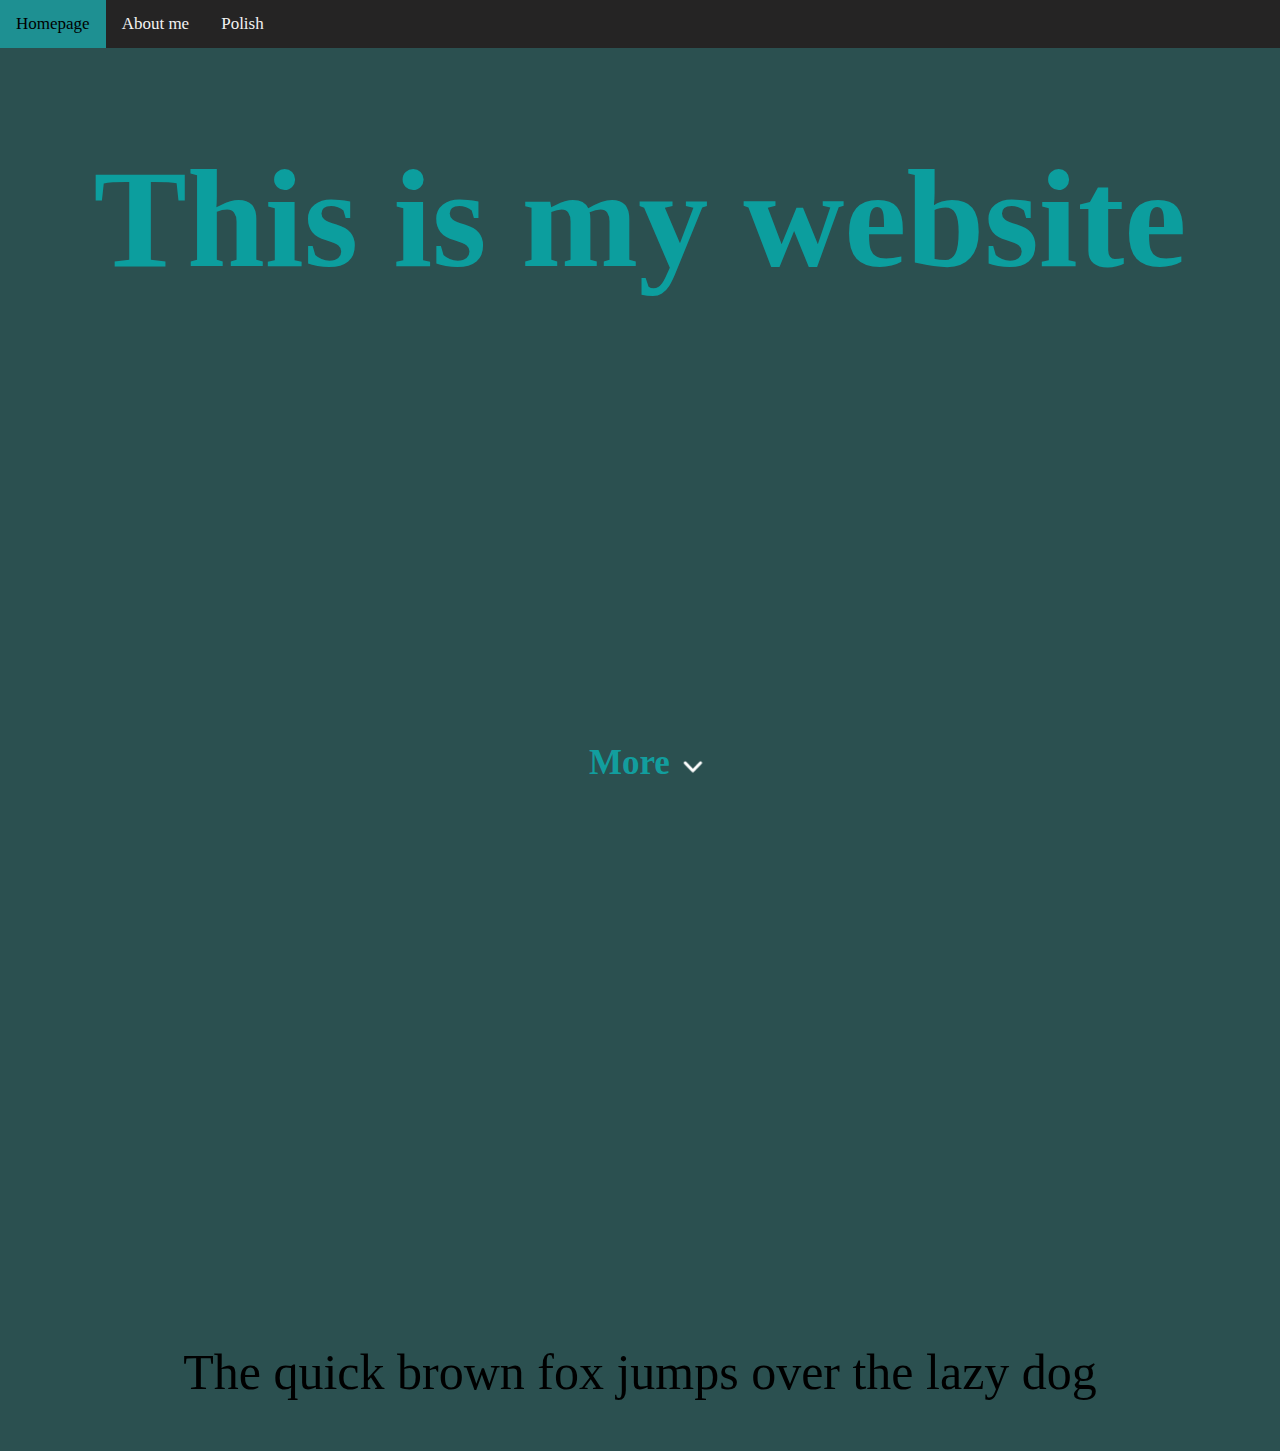
<file: index.html>
<!DOCTYPE html>
<html>
    <head>
        <script src="https://code.jquery.com/jquery-3.6.0.js" integrity="sha256-H+K7U5CnXl1h5ywQfKtSj8PCmoN9aaq30gDh27Xc0jk=" crossorigin="anonymous"></script>
        
        <meta charset = "utf-8">
        <meta name="viewport" content = "width=device-width, initial-scale=1">
        <title> Portfolio </title>
        <br></br>
                    <link rel="stylesheet" href="style.css">
                    <div class="topnav">
                        <a href="index.html" class ="homepage" style="background-color: rgb(30, 144, 146)">Homepage</a>
                        <a href="aboutme.html">About me</a>
                        <a href="Polish.html">Polish</a>
                      </div>
                    <h1>    <b>This is my website</b>     </h1>
                
    </head>
    <body>
        <div class="arrow-outer">
            <p class="arrow under" style="margin: auto; text-align: center; font-weight: bold;"
            onclick='$("html, body").animate({ scrollTop: $("#mainbody").offset().top }, 1000);' id = "more"> More
              <img src="Images/icons/arrow.webp" style="position: relative; top: 0.6rem; height: 1.6rem; width: auto;"></img></p>
          </div>
        <div class = "container">
            <p></p>
        </div>
        <p id ="mainbody">The quick brown fox jumps over the lazy dog</p>
    </body>
</html>
</file>
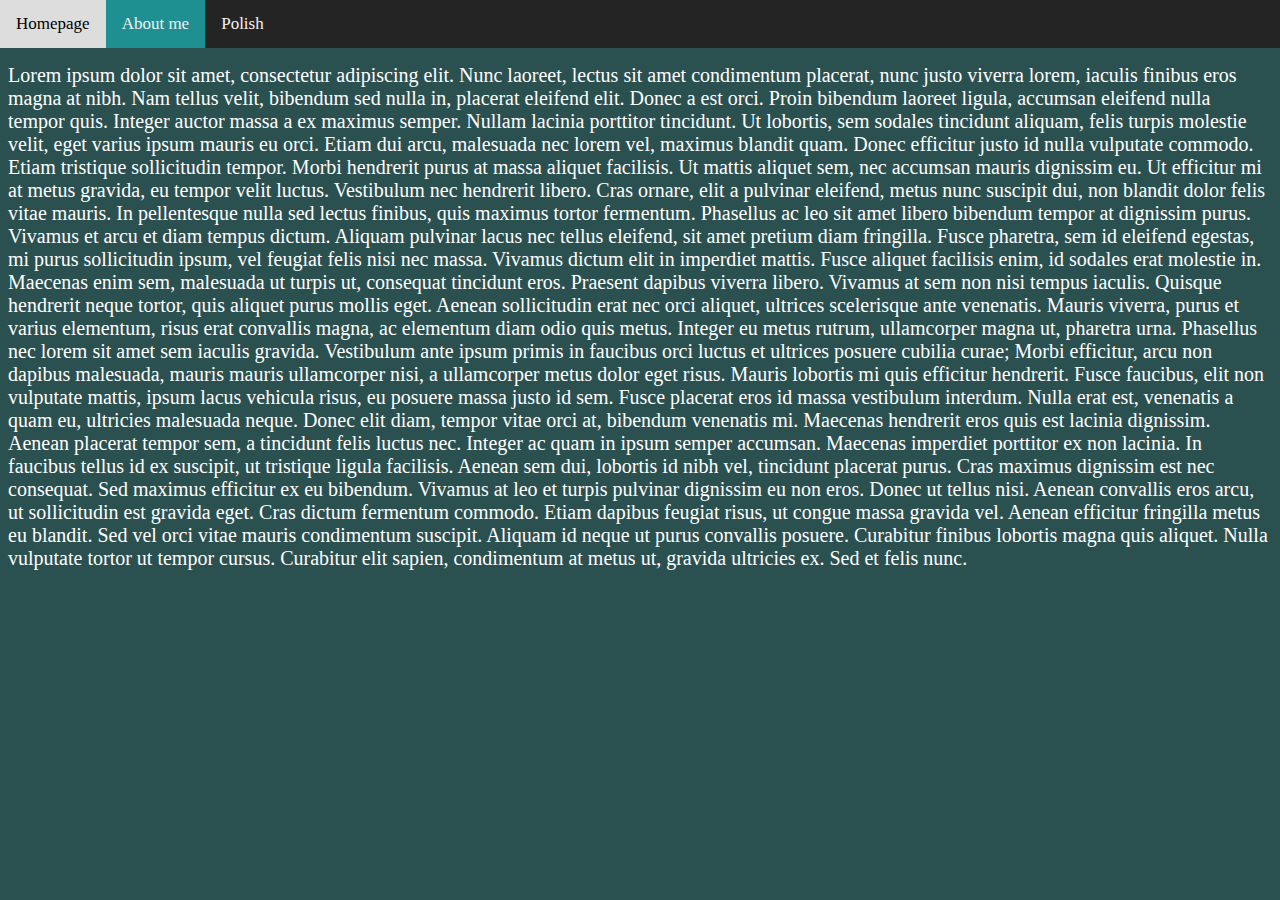
<file: aboutme.html>
<!DOCTYPE html>
<html>
    <head>
        <script src="https://code.jquery.com/jquery-3.6.0.js" integrity="sha256-H+K7U5CnXl1h5ywQfKtSj8PCmoN9aaq30gDh27Xc0jk=" crossorigin="anonymous"></script>
        <meta charset="utf-8">
        <meta name="viewport" content="width=device-width; initial-scale=1">
        <title>About me</title>
        <br></br>
                    <link rel="stylesheet" href="style.css">
                    <div class="topnav">
                        <a href="index.html" class ="homepage">Homepage</a>
                        <a href="aboutme.html" style="background-color: rgb(30, 144, 146);">About me</a>
                        <a href="Polish.html">Polish</a>
                    </div>
    </head>
    <body>
        <p id="Lorem">Lorem ipsum dolor sit amet, consectetur adipiscing elit. Nunc laoreet, lectus sit amet condimentum placerat, nunc justo viverra lorem, iaculis finibus eros magna at nibh. Nam tellus velit, bibendum sed nulla in, placerat eleifend elit. Donec a est orci. Proin bibendum laoreet ligula, accumsan eleifend nulla tempor quis. Integer auctor massa a ex maximus semper. Nullam lacinia porttitor tincidunt. Ut lobortis, sem sodales tincidunt aliquam, felis turpis molestie velit, eget varius ipsum mauris eu orci. Etiam dui arcu, malesuada nec lorem vel, maximus blandit quam. Donec efficitur justo id nulla vulputate commodo. Etiam tristique sollicitudin tempor. Morbi hendrerit purus at massa aliquet facilisis. Ut mattis aliquet sem, nec accumsan mauris dignissim eu.

            Ut efficitur mi at metus gravida, eu tempor velit luctus. Vestibulum nec hendrerit libero. Cras ornare, elit a pulvinar eleifend, metus nunc suscipit dui, non blandit dolor felis vitae mauris. In pellentesque nulla sed lectus finibus, quis maximus tortor fermentum. Phasellus ac leo sit amet libero bibendum tempor at dignissim purus. Vivamus et arcu et diam tempus dictum. Aliquam pulvinar lacus nec tellus eleifend, sit amet pretium diam fringilla. Fusce pharetra, sem id eleifend egestas, mi purus sollicitudin ipsum, vel feugiat felis nisi nec massa.
            
            Vivamus dictum elit in imperdiet mattis. Fusce aliquet facilisis enim, id sodales erat molestie in. Maecenas enim sem, malesuada ut turpis ut, consequat tincidunt eros. Praesent dapibus viverra libero. Vivamus at sem non nisi tempus iaculis. Quisque hendrerit neque tortor, quis aliquet purus mollis eget. Aenean sollicitudin erat nec orci aliquet, ultrices scelerisque ante venenatis. Mauris viverra, purus et varius elementum, risus erat convallis magna, ac elementum diam odio quis metus. Integer eu metus rutrum, ullamcorper magna ut, pharetra urna. Phasellus nec lorem sit amet sem iaculis gravida. Vestibulum ante ipsum primis in faucibus orci luctus et ultrices posuere cubilia curae; Morbi efficitur, arcu non dapibus malesuada, mauris mauris ullamcorper nisi, a ullamcorper metus dolor eget risus. Mauris lobortis mi quis efficitur hendrerit. Fusce faucibus, elit non vulputate mattis, ipsum lacus vehicula risus, eu posuere massa justo id sem. Fusce placerat eros id massa vestibulum interdum.
            
            Nulla erat est, venenatis a quam eu, ultricies malesuada neque. Donec elit diam, tempor vitae orci at, bibendum venenatis mi. Maecenas hendrerit eros quis est lacinia dignissim. Aenean placerat tempor sem, a tincidunt felis luctus nec. Integer ac quam in ipsum semper accumsan. Maecenas imperdiet porttitor ex non lacinia. In faucibus tellus id ex suscipit, ut tristique ligula facilisis.

            Aenean sem dui, lobortis id nibh vel, tincidunt placerat purus. Cras maximus dignissim est nec consequat. Sed maximus efficitur ex eu bibendum. Vivamus at leo et turpis pulvinar dignissim eu non eros. Donec ut tellus nisi. Aenean convallis eros arcu, ut sollicitudin est gravida eget. Cras dictum fermentum commodo. Etiam dapibus feugiat risus, ut congue massa gravida vel. Aenean efficitur fringilla metus eu blandit. Sed vel orci vitae mauris condimentum suscipit. Aliquam id neque ut purus convallis posuere. Curabitur finibus lobortis magna quis aliquet. Nulla vulputate tortor ut tempor cursus. Curabitur elit sapien, condimentum at metus ut, gravida ultricies ex. Sed et felis nunc.</p>
    </body>
</html>
</file>
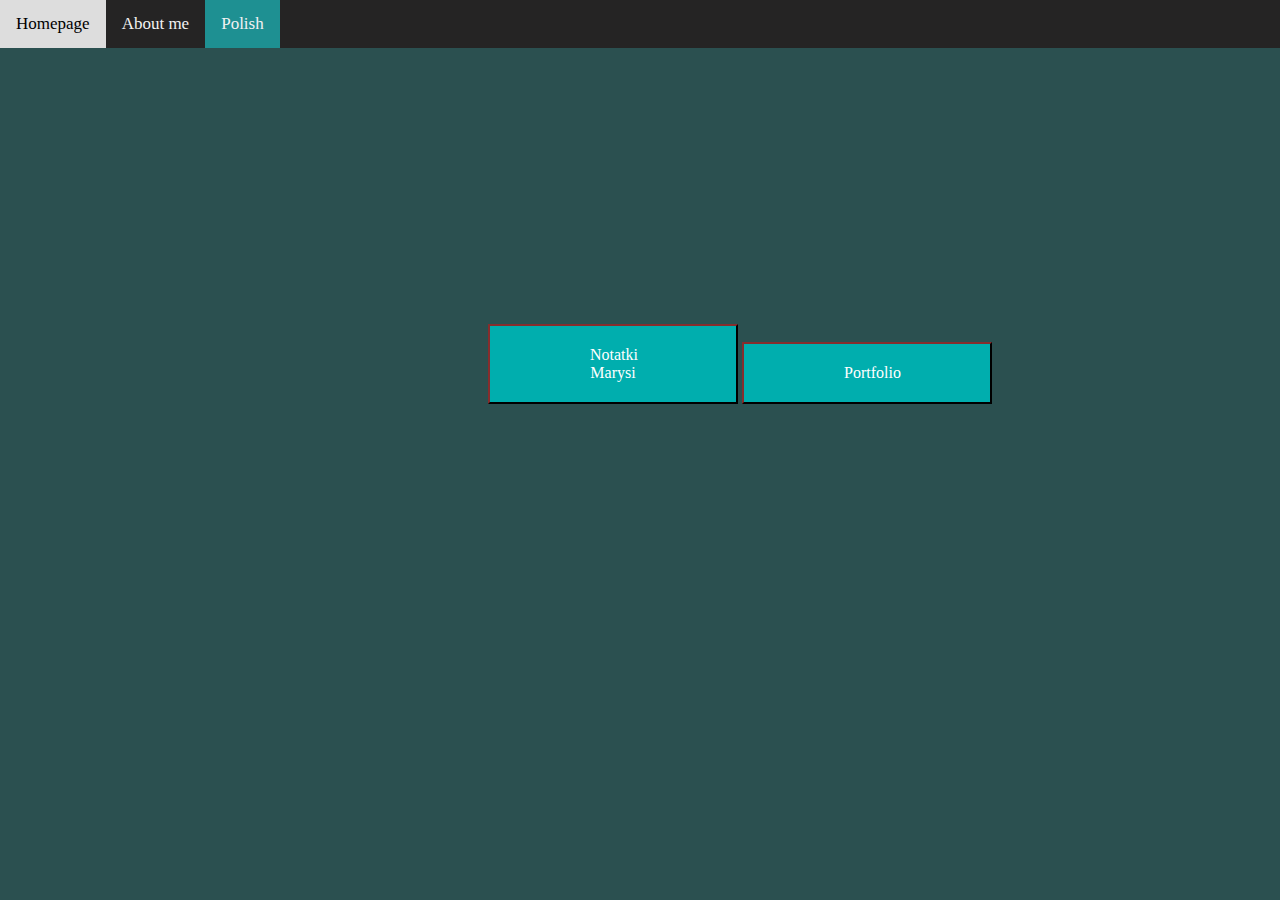
<file: Polish.html>
<!DOCTYPE html>
<html>
    <head>
        <script src="https://code.jquery.com/jquery-3.6.0.js" integrity="sha256-H+K7U5CnXl1h5ywQfKtSj8PCmoN9aaq30gDh27Xc0jk=" crossorigin="anonymous"></script>
        <meta charset="utf-8">
        <meta name="viewport" content="width=device-width; initial-scale=1">
        <title>About me</title>
        <br></br>
                    <link rel="stylesheet" href="style.css">
                    <div class="topnav">
                        <a href="index.html" class ="homepage">Homepage</a>
                        <a href="aboutme.html">About me</a>
                        <a href="Polish.html" style="background-color: rgb(30, 144, 146)">Polish</a>
                    </div>
                    <div>
                        <button id="dziady" type="button" onclick="window.location.href='Polish/notatkimarysi.html';"> Notatki Marysi </button>
                        <button id="dziady" type="button" onclick="window.location.href='Polish/Portfolio.html';"> Portfolio </button>
                    </div>
    </head>
    <body>
            
    </body>
</html>
</file>
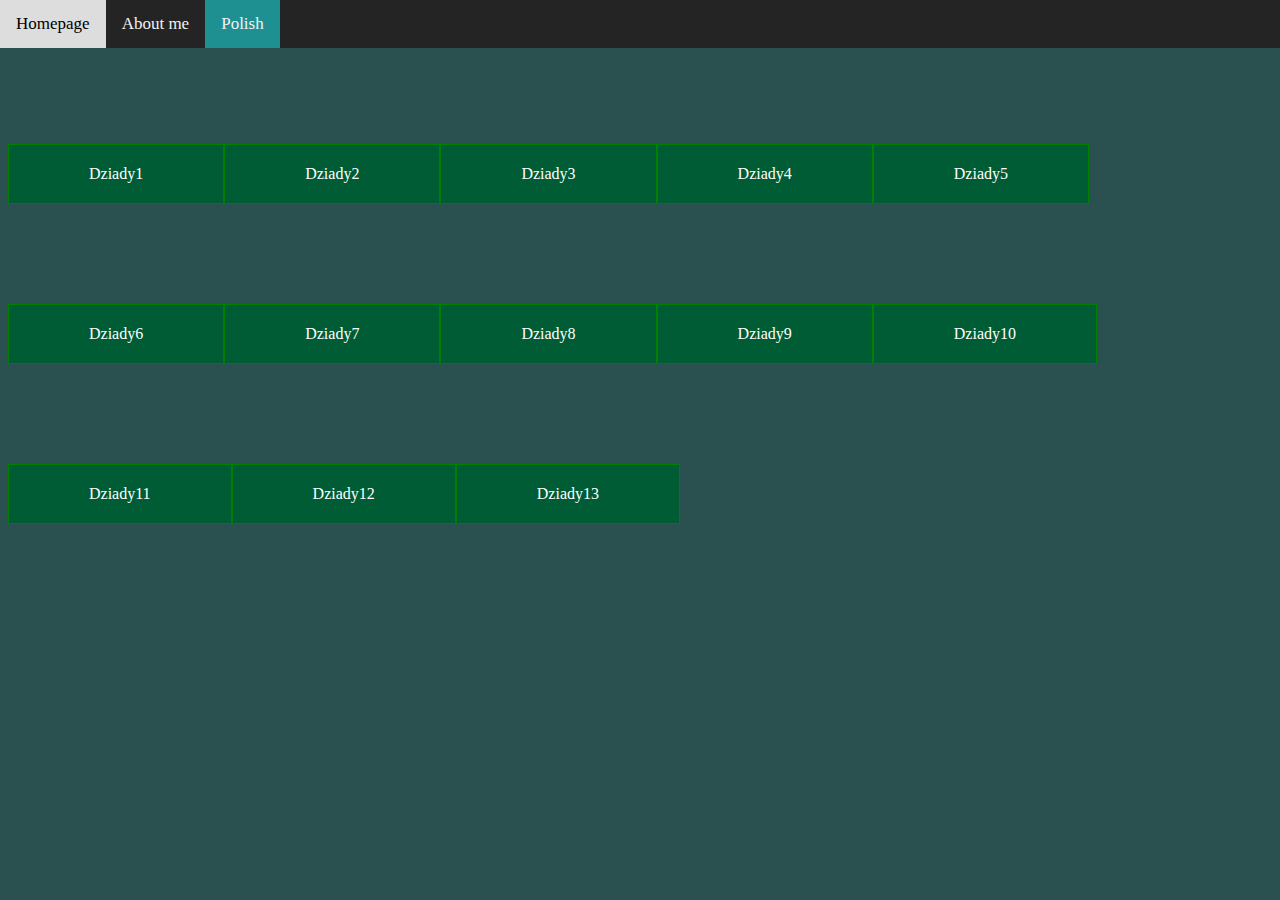
<file: Polish/dziady.html>
<!DOCTYPE html>
<html>
    <head>
        <script src="https://code.jquery.com/jquery-3.6.0.js" integrity="sha256-H+K7U5CnXl1h5ywQfKtSj8PCmoN9aaq30gDh27Xc0jk=" crossorigin="anonymous"></script>
        <meta charset="utf-8">
        <meta name="viewport" content="width=device-width; initial-scale=1">
        <title>Dziady</title>
        <link rel="stylesheet" href="../style.css">
        <div class="topnav">
            <a href="../index.html" class ="homepage">Homepage</a>
            <a href="../aboutme.html">About me</a>
            <a href="../Polish.html" style="background-color: rgb(30, 144, 146)">Polish</a>
        </div>
        <br></br>
    </head>
    <body>        
        <button class="dziady_notatka" type="button" onclick="window.location.href='../Images/DziadyNotatki/notatka1.jpg';"> Dziady1 </button>
        <button class="dziady_notatka" type="button" onclick="window.location.href='../Images/DziadyNotatki/notatka2.jpg';"> Dziady2 </button>
        <button class="dziady_notatka" type="button" onclick="window.location.href='../Images/DziadyNotatki/notatka3.jpg';"> Dziady3 </button>
        <button class="dziady_notatka" type="button" onclick="window.location.href='../Images/DziadyNotatki/notatka4.jpg';"> Dziady4 </button>
        <button class="dziady_notatka" type="button" onclick="window.location.href='../Images/DziadyNotatki/notatka5.jpg';"> Dziady5 </button>
        <button class="dziady_notatka" type="button" onclick="window.location.href='../Images/DziadyNotatki/notatka6.jpg';"> Dziady6 </button>
        <button class="dziady_notatka" type="button" onclick="window.location.href='../Images/DziadyNotatki/notatka7.jpg';"> Dziady7 </button>
        <button class="dziady_notatka" type="button" onclick="window.location.href='../Images/DziadyNotatki/notatka8.jpg';"> Dziady8 </button>
        <button class="dziady_notatka" type="button" onclick="window.location.href='../Images/DziadyNotatki/notatka9.jpg';"> Dziady9 </button>
        <button class="dziady_notatka" type="button" onclick="window.location.href='../Images/DziadyNotatki/notatka10.jpg';"> Dziady10 </button>
        <button class="dziady_notatka" type="button" onclick="window.location.href='../Images/DziadyNotatki/notatka11.jpg';"> Dziady11 </button>
        <button class="dziady_notatka" type="button" onclick="window.location.href='../Images/DziadyNotatki/notatka12.jpg';"> Dziady12 </button>
        <button class="dziady_notatka" type="button" onclick="window.location.href='../Images/DziadyNotatki/notatka13.jpg';"> Dziady13 </button>
    </body>
</html>
</file>
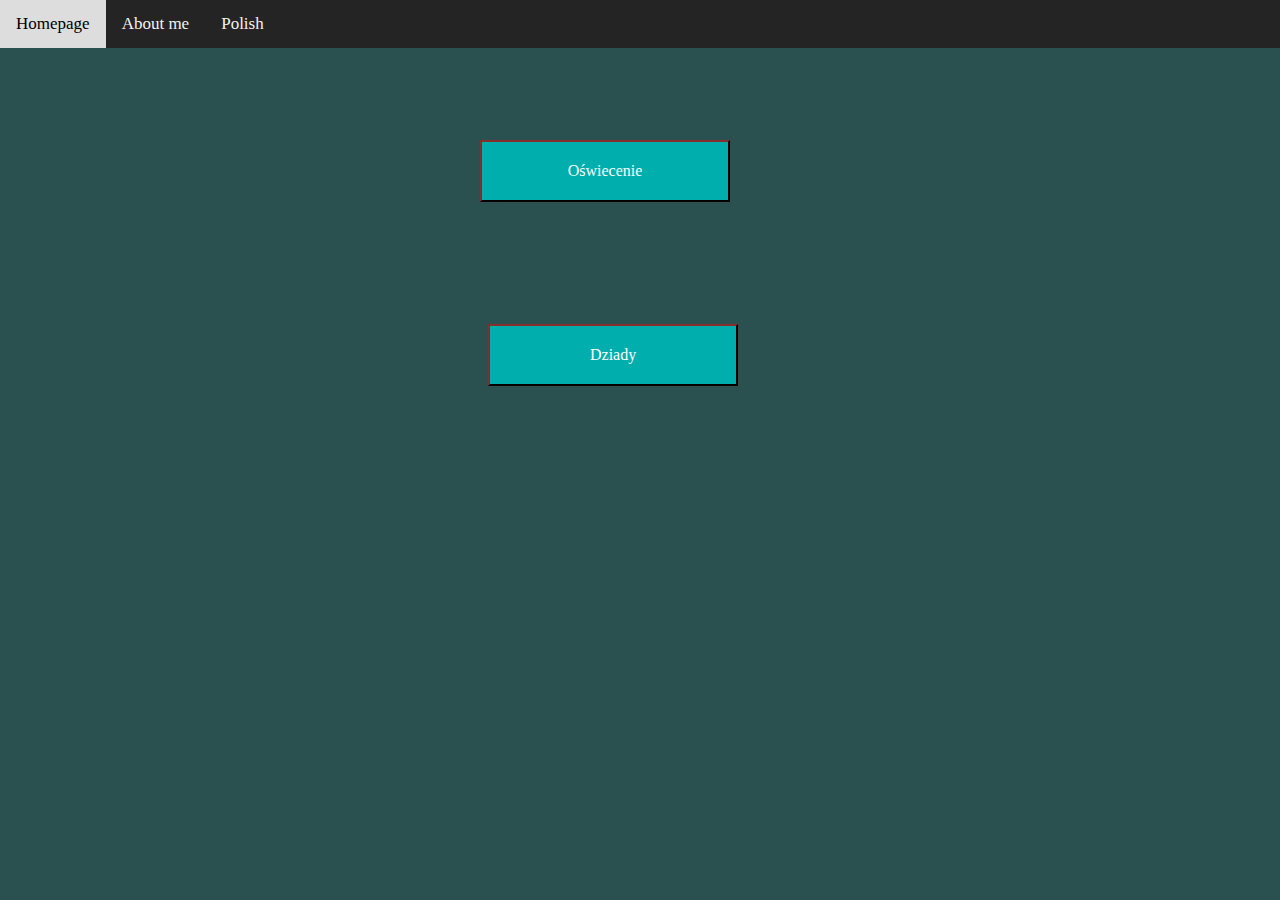
<file: Polish/notatkimarysi.html>
<!DOCTYPE html>
<html>
    <head>
        <script src="https://code.jquery.com/jquery-3.6.0.js" integrity="sha256-H+K7U5CnXl1h5ywQfKtSj8PCmoN9aaq30gDh27Xc0jk=" crossorigin="anonymous"></script>
        
        <meta charset = "utf-8">
        <meta name="viewport" content = "width=device-width, initial-scale=1">
        <title> Notatki Marysi </title>
        <br></br>
                    <link rel="stylesheet" href="../style.css">
                    <div class="topnav">
                        <a href="../index.html" class ="homepage">Homepage</a>
                        <a href="../aboutme.html">About me</a>
                        <a href="../Polish.html">Polish</a>
                      </div>
              
                
    </head>
    <body>
        <button id="dziady" onclick="window.location.href='../Polish/dziady.html'">Dziady</button>
        <button id="oswiecenie" onclick="window.location.href='../Polish/oswiecenie.html'">Oświecenie</button>
        
    </body>
</html>
</file>
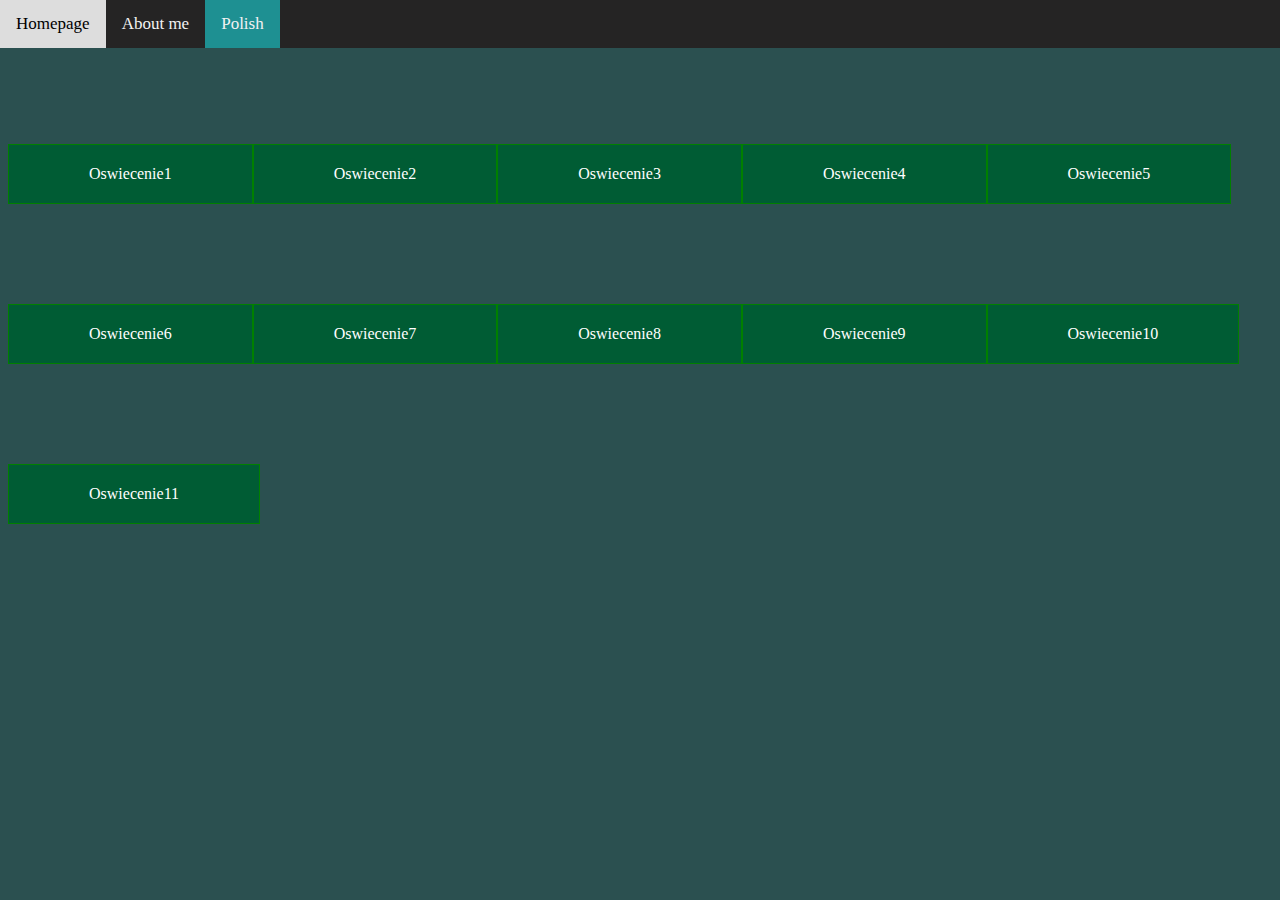
<file: Polish/oswiecenie.html>
<!DOCTYPE html>
<html>
    <head>
        <script src="https://code.jquery.com/jquery-3.6.0.js" integrity="sha256-H+K7U5CnXl1h5ywQfKtSj8PCmoN9aaq30gDh27Xc0jk=" crossorigin="anonymous"></script>
        <meta charset="utf-8">
        <meta name="viewport" content="width=device-width; initial-scale=1">
        <title>Oświecenie</title>
        <link rel="stylesheet" href="../style.css">
        <div class="topnav">
            <a href="../index.html" class ="homepage">Homepage</a>
            <a href="../aboutme.html">About me</a>
            <a href="../Polish.html" style="background-color: rgb(30, 144, 146)">Polish</a>
        </div>
        <br></br>
    </head>
    <body> 
        <div id="Oswiecenie">       
        <button onclick="window.location.href='../Images/Oswiecenie/oswiecenie1.jpg';"> Oswiecenie1 </button>
        <button onclick="window.location.href='../Images/Oswiecenie/oswiecenie2.jpg';"> Oswiecenie2 </button>
        <button onclick="window.location.href='../Images/Oswiecenie/oswiecenie3.jpg';"> Oswiecenie3 </button>
        <button onclick="window.location.href='../Images/Oswiecenie/oswiecenie4.jpg';"> Oswiecenie4 </button>
        <button onclick="window.location.href='../Images/Oswiecenie/oswiecenie5.jpg';"> Oswiecenie5 </button>
        <button onclick="window.location.href='../Images/Oswiecenie/oswiecenie6.jpg';"> Oswiecenie6 </button>
        <button onclick="window.location.href='../Images/Oswiecenie/oswiecenie7.jpg';"> Oswiecenie7 </button>
        <button onclick="window.location.href='../Images/Oswiecenie/oswiecenie8.jpg';"> Oswiecenie8 </button>
        <button onclick="window.location.href='../Images/Oswiecenie/oswiecenie9.jpg';"> Oswiecenie9 </button>
        <button onclick="window.location.href='../Images/Oswiecenie/oswiecenie10.jpg';"> Oswiecenie10 </button>
        <button onclick="window.location.href='../Images/Oswiecenie/oswiecenie11.jpg';"> Oswiecenie11 </button>
        </div>    
    </body>
</html>
</file>
<file: style.css>
h1 {
    color: rgb(12, 158, 158);
    text-align: center;
    font-size: 140px;
    font-family: "Baskerville-Regular";
}
.container{
    width: 100vw;
    height: 100vh;
}
body {
    background-color: rgb(43, 80, 80);
    max-width: 100vw;
    overflow-x: hidden;
}
#mainbody {
    text-align: center;
    font-size: 50px;
    font-family: "Baskervville-Regular";
}
/* Więcej */
#more {
    color: rgb(18, 158, 158);
    font-family: "Times New Roman";
    font-size: 35px;
}
/* arrow */
.arrow-outer {
    width:100%;
    position: absolute;
    bottom: 13vh;
  }
  
  .arrow {
    pointer-events: auto;
    transition-duration: .5s;
  
    display: table;
    margin: 0 auto;
  }
  .arrow:hover {
    transition-duration: .5s;
    transform: scale(1.1);
  }
  
  /* hover underline animation */
  .under:after {
    content: '';
    position: absolute;
    width: 100%;
    transform: scaleX(0);
    height: 2px;
    bottom: 0;
    left: 0;
    background-color: rgb(0, 174, 174);
    transform-origin: bottom right;
    transition: transform 0.25s ease-out;
  }
  
  .under:hover:after {
    transform: scaleX(1);
    transform-origin: bottom left;
  }
 /* Styling the topnav bar */
  .topnav {
    width: 100%;
    position: fixed;
    top: 0;
    left: 0;
    z-index: 1;
  }
  /* Add a black background color to the top navigation */
.topnav {
  background-color: rgb(37, 36, 36);
  overflow: hidden;
}
/* Style the links inside the navigation bar */
.topnav a {
  float: left;
  color: #f2f2f2;
  text-align: center;
  padding: 14px 16px;
  text-decoration: none;
  font-size: 17px;
}
/* Change the color of links on hover */
.topnav a:hover {
  background-color: #ddd;
  color: black;
}
/* Add a color to the active/current link */
.active a:active {
  background-color: #04AA6D;
  color: white;
}
/* Adding a DZIADY button*/
#dziady {
    position: absolute;
    background-color: rgb(0, 174, 174); /* Green */
    border-color: rgb(50, 17, 17);
    color: white;
    padding: 20px 100px;
    text-align: match-parent; 
    text-decoration: none;
    display: inline-block;
    font-size: 16px;  
    font-family: "Baskervville-Italic";
    transition-duration: 0.4s;
    width: 250px;
    left: 480px;
    top: 280px;
  }
  #dziady:hover {
    background-color: rgb(51, 95, 95);
    color: white;  
  }


h1 {
    color: rgb(12, 158, 158);
    text-align: center;
    font-size: 140px;
    font-family: "Baskerville-Regular";
}
.container{
    width: 100vw;
    height: 100vh;
}
body {
    background-color: rgb(43, 80, 80);
    max-width: 100vw;
    overflow-x: hidden;
}
#mainbody {
    text-align: center;
    font-size: 50px;
    font-family: "Baskervville-Regular";
}
/* Więcej */
#more {
    color: rgb(18, 158, 158);
    font-family: "Times New Roman";
    font-size: 35px;
}
/* arrow */
.arrow-outer {
    width:100%;
    position: absolute;
    bottom: 13vh;
  }
  
  .arrow {
    pointer-events: auto;
    transition-duration: .5s;
  
    display: table;
    margin: 0 auto;
  }
  .arrow:hover {
    transition-duration: .5s;
    transform: scale(1.1);
  }
  
  /* hover underline animation */
  .under:after {
    content: '';
    position: absolute;
    width: 100%;
    transform: scaleX(0);
    height: 2px;
    bottom: 0;
    left: 0;
    background-color: rgb(0, 174, 174);
    transform-origin: bottom right;
    transition: transform 0.25s ease-out;
  }
  
  .under:hover:after {
    transform: scaleX(1);
    transform-origin: bottom left;
  }
 /* Styling the topnav bar */
  .topnav {
    width: 100%;
    position: fixed;
    top: 0;
    left: 0;
    z-index: 1;
  }
  /* Add a black background color to the top navigation */
.topnav {
  background-color: rgb(37, 36, 36);
  overflow: hidden;
}
/* Style the links inside the navigation bar */
.topnav a {
  float: left;
  color: #f2f2f2;
  text-align: center;
  padding: 14px 16px;
  text-decoration: none;
  font-size: 17px;
}
/* Change the color of links on hover */
.topnav a:hover {
  background-color: #ddd;
  color: black;
}
/* Add a color to the active/current link */
.active a:active {
  background-color: #04AA6D;
  color: white;
}
/* Adding a DZIADY button*/
#dziady {
    position: relative;
    left: 100px;
    top: 350px;
    background-color: rgb(0, 174, 174); 
    border-color: rgb(50, 17, 17);
    color: white;
    padding: 20px 100px;
    text-align: match-parent; 
    text-decoration: none;
    display: inline-block;
    font-size: 16px;  
    font-family: "Baskervville-Italic";
    transition-duration: 0.4s;
    width: 250px;
    left: 480px;
    top: 280px;
  }
  #dziady:hover {
    background-color: rgb(51, 95, 95);
    color: white;  
  }
  /* button do notatek z dziadów */
  .dziady_notatka {
    background-color: rgb(0, 92, 52);
    color: white;
    float: left;
    border: 1px solid green;
    font-family: "Baskervville_Regular";
    margin-top: 100px;
    font-size: 16px;
    padding: 20px 80px;
  }
  /* hover do -II- */
  .dziady_notatka:hover {
    background-color: rgb(0, 36, 21);
    color: rgb(200, 100, 0);
    transition-duration: 0.4s;
  }
/* Adding an OSWIECENIE button*/
#oswiecenie {
  position: absolute;
  background-color: rgb(0, 174, 174); 
  border-color: rgb(50, 17, 17);
  color: white;
  padding: 20px 0px;
  text-align: center; 
  text-decoration: none;
  display: inline-block;
  font-size: 16px;  
  font-family: "Baskervville-Italic";
  transition-duration: 0.4s;
  width: 250px;
  left: 480px;
  top: 140px;
}
#oswiecenie:hover {
  background-color: rgb(51, 95, 95);
  color: white;  
}
/* button do notatek Oswiecenie */
#Oswiecenie button {
  background-color: rgb(0, 92, 52);
  color: white;
  float: left;
  border: 1px solid green;
  font-family: "Baskervville_Regular";
  margin-top: 100px;
  font-size: 16px;
  padding: 20px 80px;
}
/* hover do -II- */
#Oswiecenie button:hover {
  background-color: rgb(0, 36, 21);
  color: rgb(200, 100, 0);
  transition-duration: 0.4s;
}

#Lorem {
  font-family: "Baskervville_Regular";
  color: white;
  font-size: 20px;
}

/* Adding a PORTFOLIO button*/
</file>
